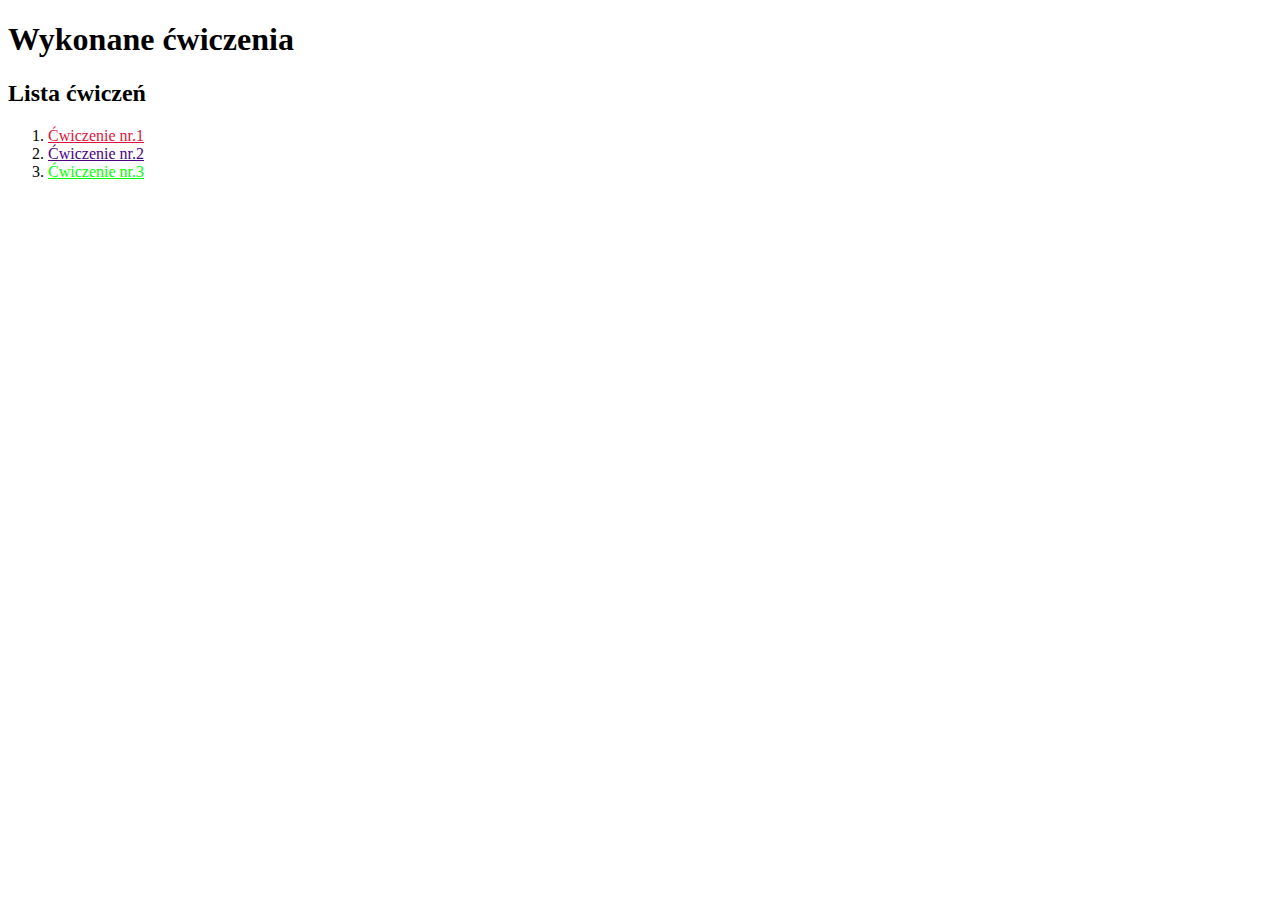
<file: Lab_01/index.html>
<!DOCTYPE html>
<html lang="pl">
<head>
    <meta charset="UTF-8">
    <title>Laboratoria nr.1</title>
</head>
<body>
    <h1>Wykonane ćwiczenia</h1>
    <h2>Lista ćwiczeń</h2>

    <ol>
        <li><a href = "ex1/ex1.html" style = "color: crimson">Ćwiczenie nr.1</a></li>
        <li><a href = "ex2/ex2.html" style = "color: indigo">Ćwiczenie nr.2</a></li>
        <li><a href = "ex3/ex3.html" style = "color: lime">Ćwiczenie nr.3</a></li>
    </ol>
</body>
</file>
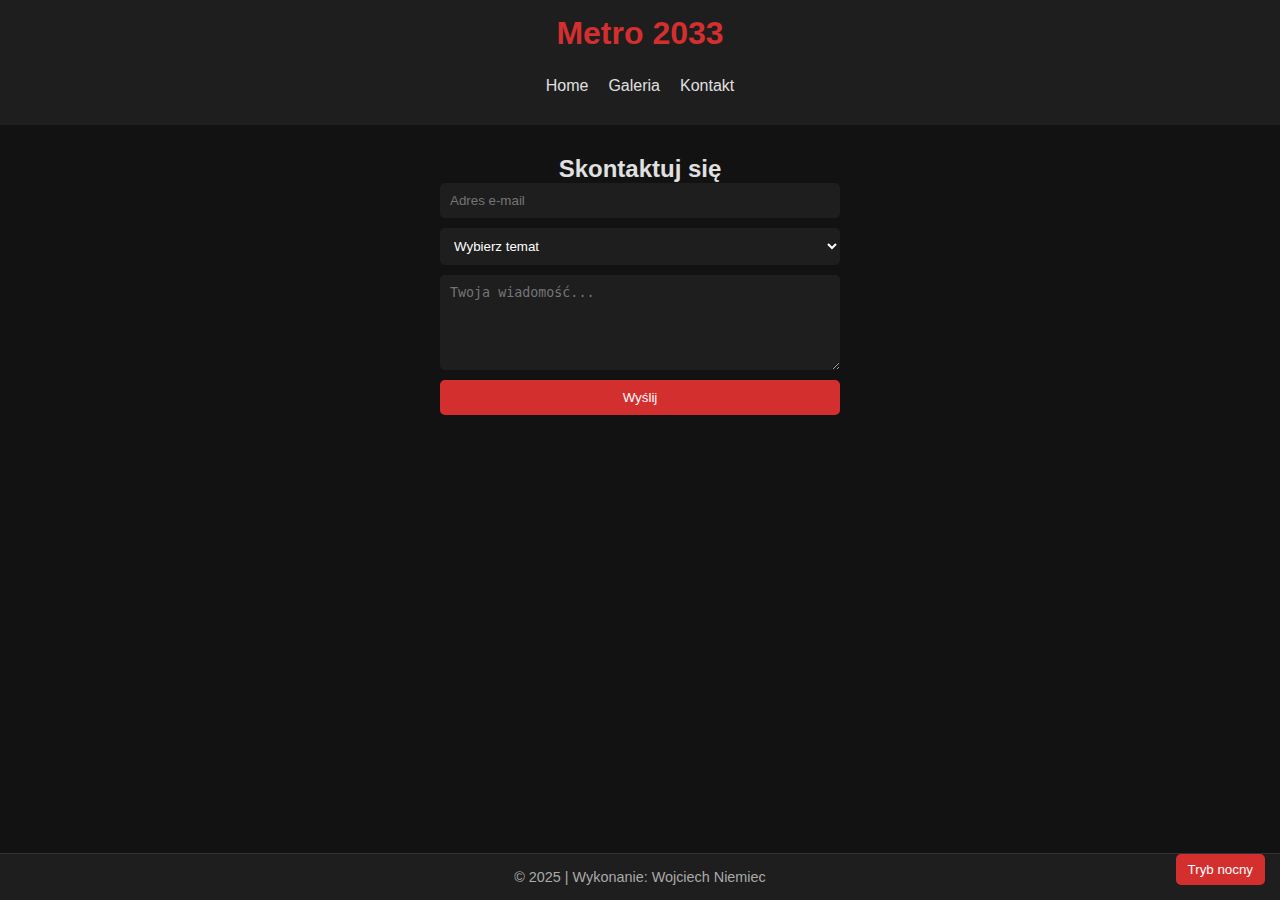
<file: Mikroprojekt_1/kontakt.html>
<!DOCTYPE html>
<html lang="pl">
<head>
    <meta charset="UTF-8">
    <meta name="viewport" content="width=device-width, initial-scale=1.0">
    <title>Metro 2033 - Kontakt</title>
    <link rel="stylesheet" href="style.css">
</head>
<body>
<header>
    <h1>Metro 2033</h1>
    <nav>
        <a href="home.html">Home</a>
        <a href="galeria.html">Galeria</a>
        <a href="kontakt.html">Kontakt</a>
    </nav>
</header>

<main>
    <h2>Skontaktuj się</h2>
    <form>
        <input type="text" placeholder="Adres e-mail" required>
        <select required>
            <option value="">Wybierz temat</option>
            <option>Współpraca</option>
            <option>Recenzja</option>
            <option>Inne</option>
        </select>
        <textarea placeholder="Twoja wiadomość..." rows="5" required></textarea>
        <input type="submit" value="Wyślij">
    </form>
</main>

<footer>
    © 2025 | Wykonanie: Wojciech Niemiec
</footer>

<button id="themeToggle" class="theme-btn">Tryb nocny</button>
<script src="script.js"></script>
</body>
</html>
</file>
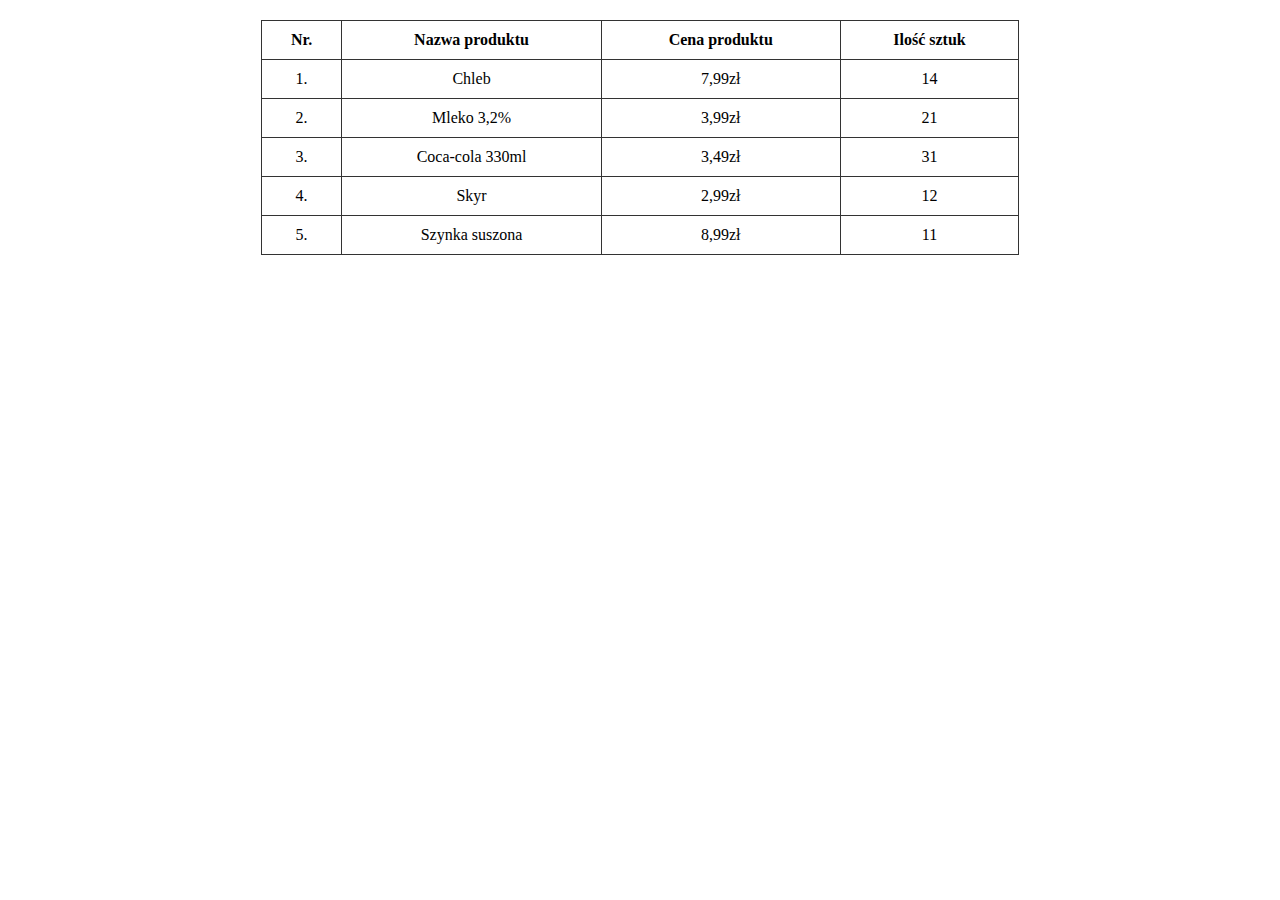
<file: Lab_01/ex2/ex2.html>
<!DOCTYPE html>
<html lang="en">
<head>
    <meta charset="UTF-8">
    <title>Lista produktów w formie tabeli</title>
    <link rel="stylesheet" href="style_ex2.css" />
</head>
<body>
    <table>
        <tr>
            <th>Nr.</th>
            <th>Nazwa produktu</th>
            <th>Cena produktu</th>
            <th>Ilość sztuk</th>
        </tr>
        <tr>
            <td>1.</td>
            <td>Chleb</td>
            <td>7,99zł</td>
            <td>14</td>
        </tr>
        <tr>
            <td>2.</td>
            <td>Mleko 3,2%</td>
            <td>3,99zł</td>
            <td>21</td>
        </tr>
        <tr>
            <td>3.</td>
            <td>Coca-cola 330ml</td>
            <td>3,49zł</td>
            <td>31</td>
        </tr>
        <tr>
            <td>4.</td>
            <td>Skyr</td>
            <td>2,99zł</td>
            <td>12</td>
        </tr>
        <tr>
            <td>5.</td>
            <td>Szynka suszona</td>
            <td>8,99zł</td>
            <td>11</td>
        </tr>
    </table>

</body>
</html>
</file>
<file: Mikroprojekt_1/style.css>
* { margin: 0; padding: 0; box-sizing: border-box; }

body {
    font-family: 'Roboto', sans-serif;
    background-color: #121212;
    color: #e0e0e0;
    display: flex;
    flex-direction: column;
    min-height: 100vh;
}

header, nav, footer {
    background-color: #1e1e1e;
    padding: 15px 20px;
}

header h1 {
    text-align: center;
    color: #d32f2f;
}

nav {
    display: flex;
    justify-content: center;
    gap: 20px;
    flex-wrap: wrap;
    margin-top: 10px;
}

nav a {
    color: #e0e0e0;
    text-decoration: none;
    font-weight: 500;
    transition: color 0.3s;
}

nav a:hover { color: #d32f2f; }

main {
    flex: 1;
    padding: 30px 20px;
    text-align: center;
}

footer {
    text-align: center;
    font-size: 0.9em;
    color: #aaa;
    border-top: 1px solid #333;
}

.hero img {
    width: 200px;
    border-radius: 5px;
    margin: 20px 0;
    box-shadow: 0 0 10px rgba(211,47,47,0.5);
}

.gallery {
    display: flex;
    flex-wrap: wrap;
    justify-content: center;
    gap: 10px;
}

.gallery img {
    width: 200px;
    height: 130px;
    object-fit: cover;
    border-radius: 5px;
}

video {
    margin-top: 20px;
    width: 90%;
    max-width: 600px;
}

form {
    display: flex;
    flex-direction: column;
    gap: 10px;
    max-width: 400px;
    margin: auto;
}

input, select, textarea {
    padding: 10px;
    border-radius: 5px;
    border: none;
    background: #1e1e1e;
    color: #fff;
}

input[type="submit"] {
    background-color: #d32f2f;
    cursor: pointer;
    transition: 0.3s;
}

input[type="submit"]:hover { background-color: #b71c1c; }

.theme-btn {
    position: fixed;
    bottom: 15px;
    right: 15px;
    background-color: #d32f2f;
    color: white;
    border: none;
    padding: 8px 12px;
    border-radius: 5px;
    cursor: pointer;
}

@media (max-width: 600px) {
    .gallery img { width: 100%; }
    nav { flex-direction: column; }
}
</file>
<file: Lab_01/ex2/style_ex2.css>
table {
    border-collapse: collapse;
    margin: 20px auto;
    width: 60%;
}

th, td {
    border: 1px solid #333;
    padding: 10px;
    text-align: center;
}

th {
    font-weight: bold;
}
</file>
